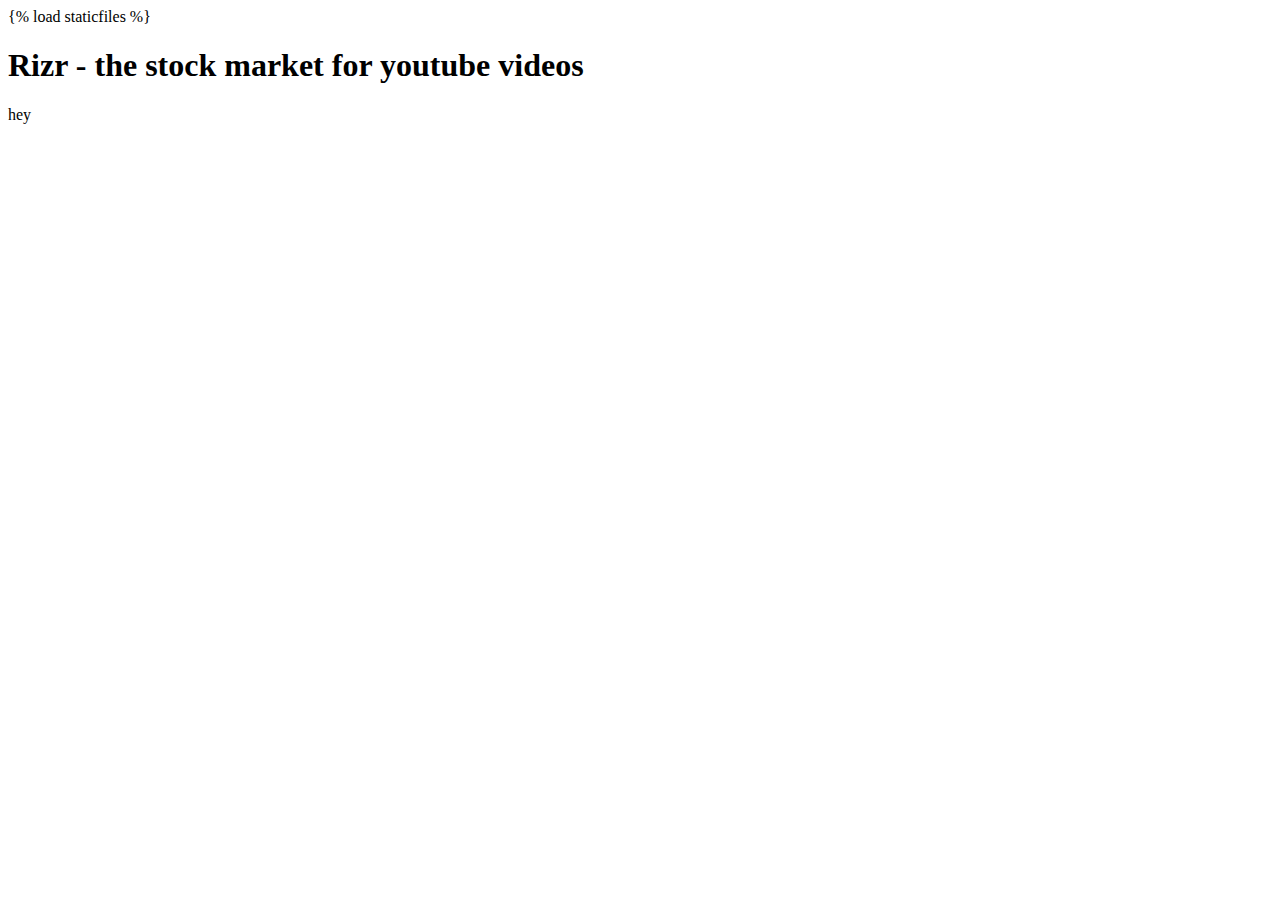
<file: rizr_project/templates/rizr/index.html>
<!DOCTYPE html>

{% load staticfiles %}

<html>

	<head>
		<title>Rizr</title>
        <script src="../../static/js/search.js" type="text/javascript"></script>
        <script src="https://apis.google.com/js/client.js?onload=onClientLoad" type="text/javascript"></script>
	</head>
	
	<body>
		<h1>Rizr - the stock market for youtube videos</h1>
		<p>hey</p>
		<pre id="response"></pre>
		
	</body>
	
</html>
</file>
